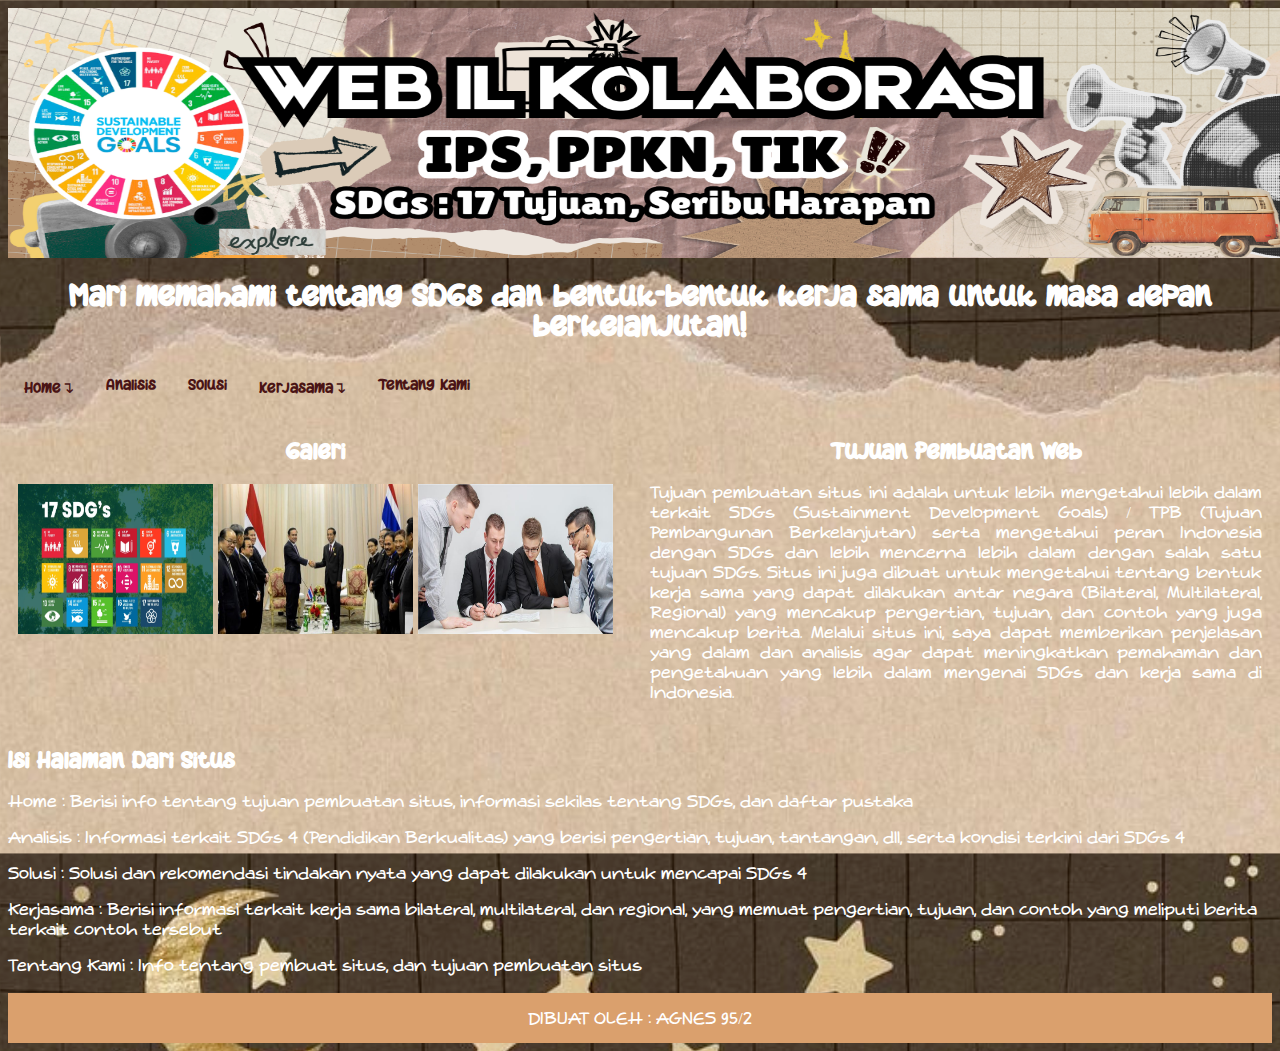
<file: index.html>
<!DOCTYPE html>
<html>
<head>
    <title> Website SDGs</title>
    <link rel="stylesheet" href="index.css">
</head>
<body>
<div class="header">
    <img src="header (1).png" alt="header">
    <h1>Mari memahami tentang SDGs dan bentuk-bentuk kerja sama untuk masa depan berkelanjutan!</h1>
<ul>
    <li class="dropdown"><a href="index.html" class="dropbtn">Home↴</a>
        <div class="dropdown-content">
            <a href="sdgs.html">Tentang SDGs</a>
            <a href="dafpus.html">Daftar Pustaka</a>
        </div>
    </li>
    <li><a href="analisis.html">Analisis</a></li>
    <li><a href="solusi.html">Solusi</a></li>
    <li class="dropdown"><a href="" class="dropbtn">Kerjasama↴</a>
        <div class="dropdown-content">
            <a href="bilateral.html">Bilateral</a>
            <a href="multilateral.html">Multilateral</a>
            <a href="regional.html">Regional</a>
        </div>
    </li>
    <li><a href="tentangkami.html">Tentang Kami</a></li>
</ul>
<div class="row">
    <div class="column side">
        <h2>Galeri</h2>
        <img src="galeri2.webp" alt="Galeri2">
        <img src="indonthailand1.jpeg" alt="Galeri1">
        <img src="galeri3.jpg" alt="Galeri3">
    </div>
    <div class="column middle">
        <center><h2>Tujuan Pembuatan Web</h2></center>
        <p>Tujuan pembuatan situs ini adalah untuk lebih mengetahui lebih dalam terkait SDGs (Sustainment Development Goals) / TPB (Tujuan Pembangunan Berkelanjutan) serta mengetahui peran Indonesia dengan SDGs dan lebih mencerna lebih dalam dengan salah satu tujuan SDGs. Situs ini juga dibuat untuk mengetahui tentang bentuk kerja sama yang dapat dilakukan antar negara (Bilateral, Multilateral, Regional) yang mencakup pengertian, tujuan, dan contoh yang juga mencakup berita. Melalui situs ini, saya dapat memberikan penjelasan yang dalam dan analisis agar dapat meningkatkan pemahaman dan pengetahuan yang lebih dalam mengenai SDGs dan kerja sama di Indonesia.
        </p>
    </p>
    </div>
</div>
<div class="web">
    <h2>Isi Halaman Dari Situs</h2>
    <p>Home : Berisi info tentang tujuan pembuatan situs, informasi sekilas tentang SDGs, dan daftar pustaka</p>
    <p>Analisis : Informasi terkait SDGs 4 (Pendidikan Berkualitas) yang berisi pengertian, tujuan, tantangan, dll, serta kondisi terkini dari SDGs 4
    </p>
    <p>Solusi : Solusi dan rekomendasi tindakan nyata yang dapat dilakukan untuk mencapai SDGs 4</p>
    <p>Kerjasama : Berisi informasi terkait kerja sama bilateral, multilateral, dan regional, yang memuat pengertian, tujuan, dan contoh yang meliputi berita terkait contoh tersebut
    </p>
    <p>Tentang Kami : Info tentang pembuat situs, dan tujuan pembuatan situs</p>
</div>
<div class="footer">
    <p>DIBUAT OLEH : AGNES 95/2</p>
</div>
</body>
</html>
</file>
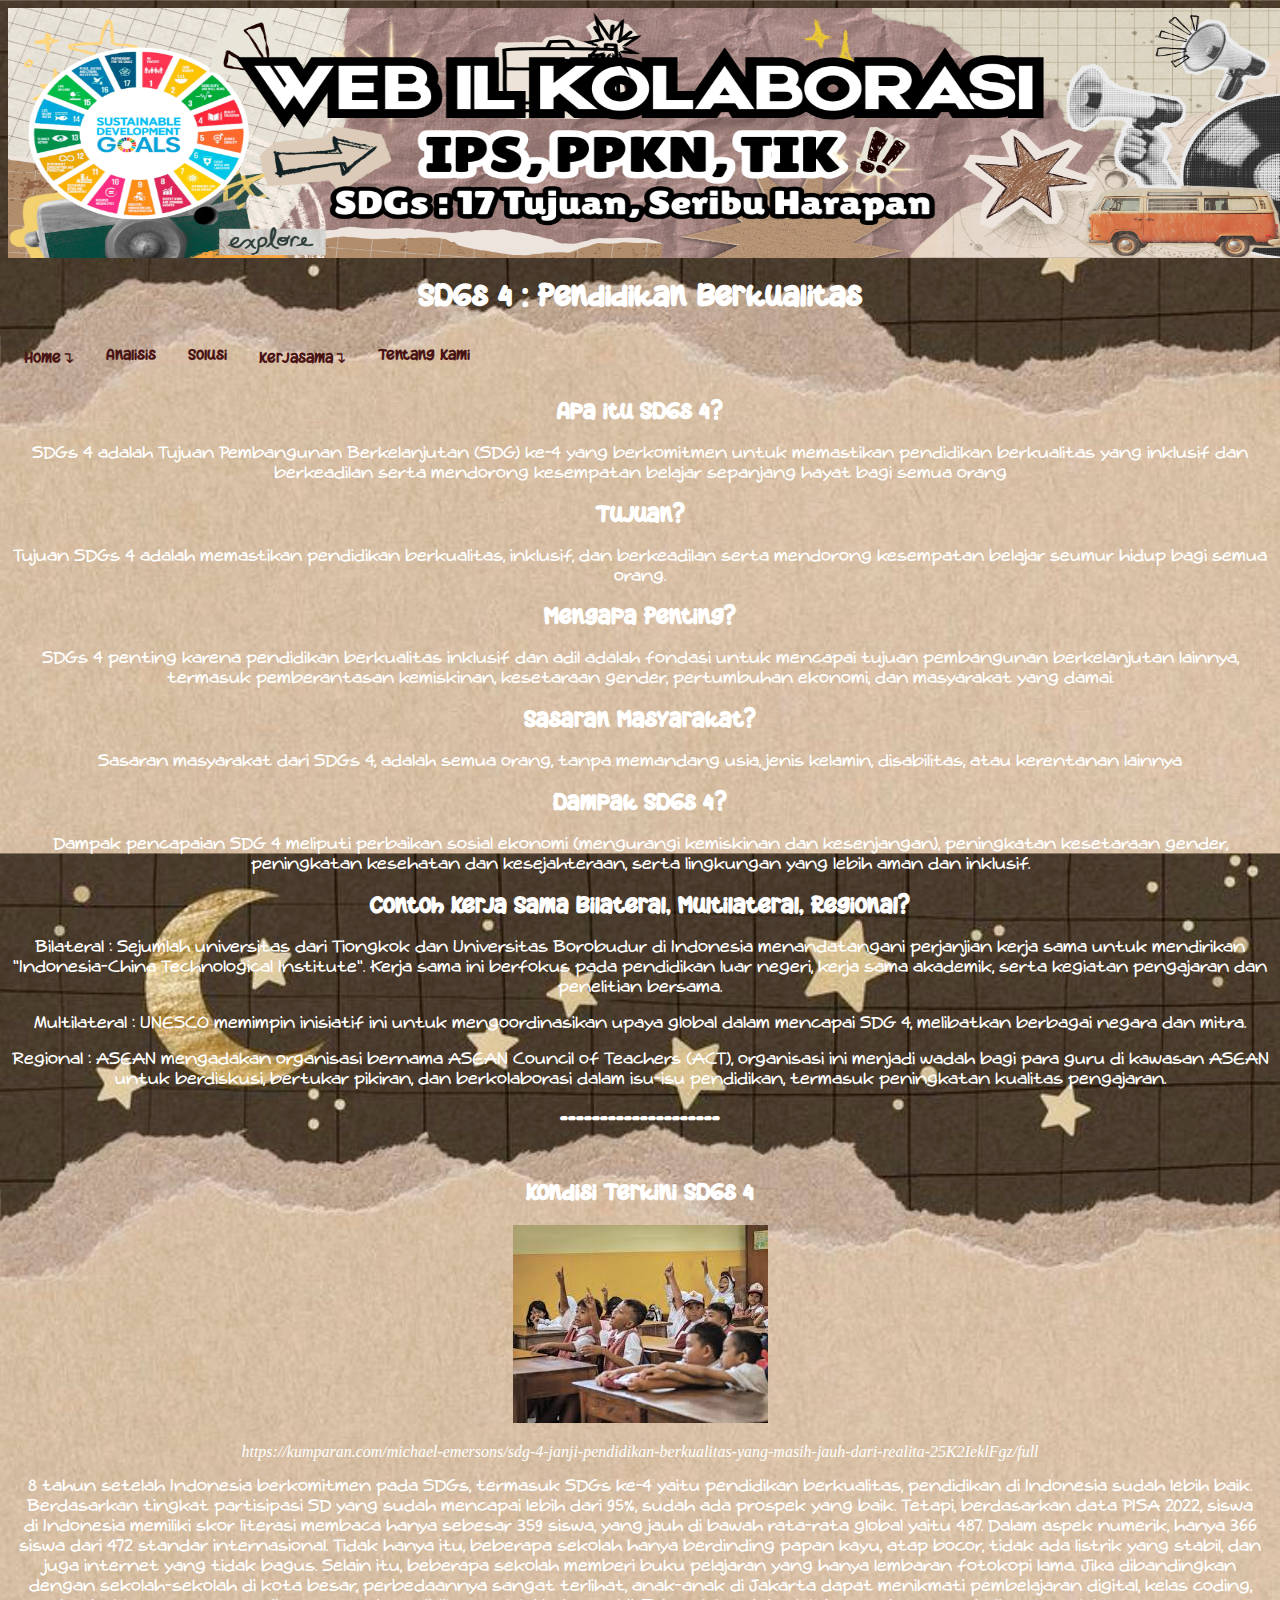
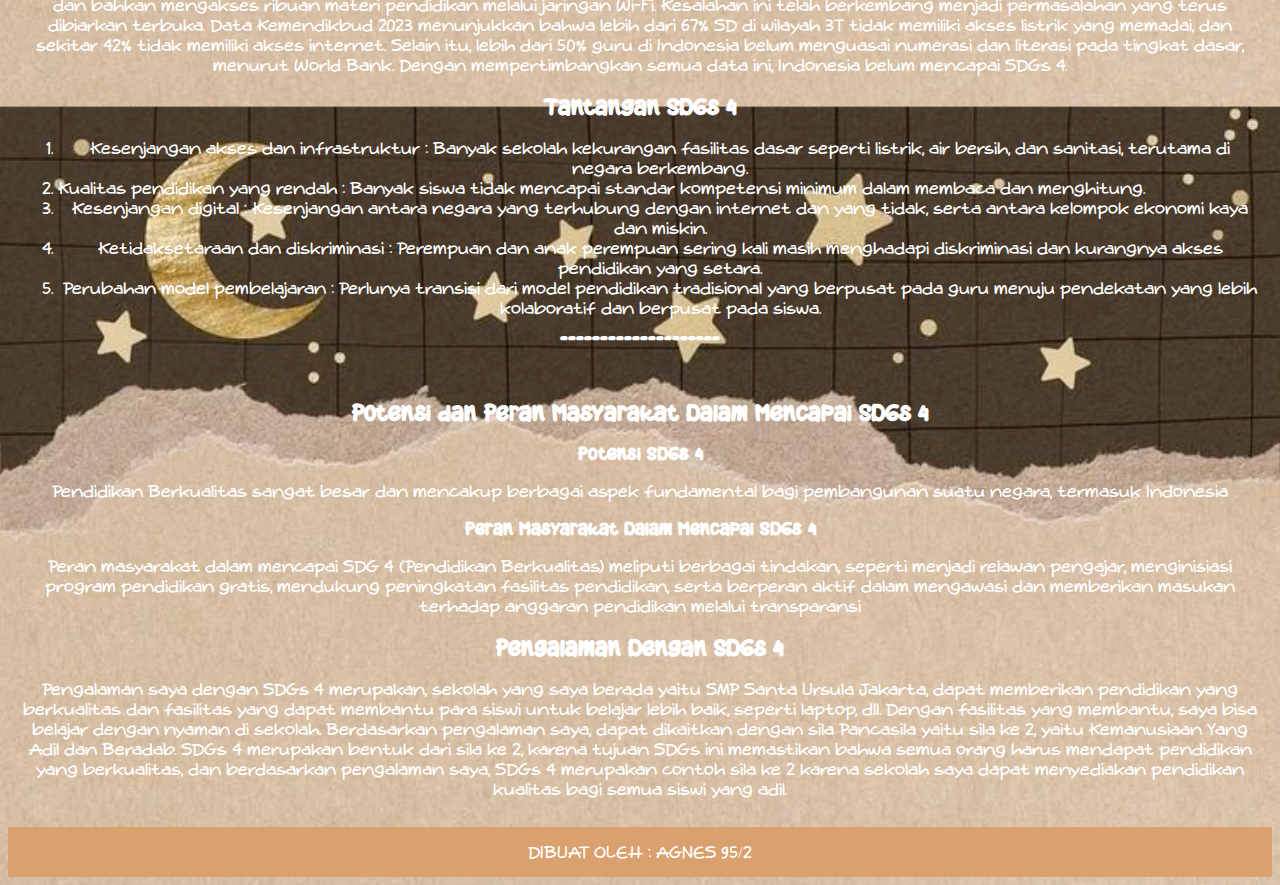
<file: analisis.html>
<!DOCTYPE html>
<html>
<head>
    <title> Website SDGs</title>
    <link rel="stylesheet" href="analisis.css">
</head>
<body>
<div class="header">
    <img src="header (1).png" alt="header">
    <h1>SDGs 4 : Pendidikan Berkualitas</h1>
</div>
<ul>
    <li class="dropdown"><a href="" class="dropbtn">Home↴</a>
        <div class="dropdown-content">
            <a href="sdgs.html">Tentang SDGs</a>
            <a href="dafpus.html">Daftar Pustaka</a>
        </div>
    </li>
    <li><a href="analisis.html">Analisis</a></li>
    <li><a href="solusi.html">Solusi</a></li>
    <li class="dropdown"><a href="" class="dropbtn">Kerjasama↴</a>
        <div class="dropdown-content">
            <a href="bilateral.html">Bilateral</a>
            <a href="multilateral.html">Multilateral</a>
            <a href="regional.html">Regional</a>
        </div>
    </li>
    <li><a href="tentangkami.html">Tentang Kami</a></li>
</ul>
<div class="info">
    <h2>Apa itu SDGs 4?</h2>
    <p>SDGs 4 adalah Tujuan Pembangunan Berkelanjutan (SDG) ke-4 yang berkomitmen untuk memastikan pendidikan berkualitas yang inklusif dan berkeadilan serta mendorong kesempatan belajar sepanjang hayat bagi semua orang
    </p>
    <h2>Tujuan?</h2>
    <p>Tujuan SDGs 4 adalah memastikan pendidikan berkualitas, inklusif, dan berkeadilan serta mendorong kesempatan belajar seumur hidup bagi semua orang.
    </p>
    <h2>Mengapa Penting?</h2>
    <p>SDGs 4 penting karena pendidikan berkualitas inklusif dan adil adalah fondasi untuk mencapai tujuan pembangunan berkelanjutan lainnya, termasuk pemberantasan kemiskinan, kesetaraan gender, pertumbuhan ekonomi, dan masyarakat yang damai.
    </p>
    <h2>Sasaran Masyarakat?</h2>
    <p>Sasaran masyarakat dari SDGs 4, adalah semua orang, tanpa memandang usia, jenis kelamin, disabilitas, atau kerentanan lainnya
    </p>
    <h2>Dampak SDGs 4?</h2>
    <p>Dampak pencapaian SDG 4 meliputi perbaikan sosial ekonomi (mengurangi kemiskinan dan kesenjangan), peningkatan kesetaraan gender, peningkatan kesehatan dan kesejahteraan, serta lingkungan yang lebih aman dan inklusif.
    </p>
    <h2>Contoh Kerja Sama Bilateral, Multilateral, Regional?</h2>
    <p>Bilateral : Sejumlah universitas dari Tiongkok dan Universitas Borobudur di Indonesia menandatangani perjanjian kerja sama untuk mendirikan "Indonesia-China Technological Institute". Kerja sama ini berfokus pada pendidikan luar negeri, kerja sama akademik, serta kegiatan pengajaran dan penelitian bersama.
    </p>
    <p>Multilateral : UNESCO memimpin inisiatif ini untuk mengoordinasikan upaya global dalam mencapai SDG 4, melibatkan berbagai negara dan mitra.
    </p>
    <p>Regional : ASEAN mengadakan organisasi bernama ASEAN Council of Teachers (ACT), organisasi ini menjadi wadah bagi para guru di kawasan ASEAN untuk berdiskusi, bertukar pikiran, dan berkolaborasi dalam isu-isu pendidikan, termasuk peningkatan kualitas pengajaran.
    </p>
</div>
<center><h2>--------------------</h2></center>
<div class="row">
    <div class="column side">
        <h2>Kondisi Terkini SDGs 4</h2>
        <img src="sdgs4.jpg" alt="SDGs4">
        <p class="berita">https://kumparan.com/michael-emersons/sdg-4-janji-pendidikan-berkualitas-yang-masih-jauh-dari-realita-25K2IeklFgz/full 
        </p>
        <p>8 tahun setelah Indonesia berkomitmen pada SDGs, termasuk SDGs ke-4 yaitu pendidikan berkualitas, pendidikan di Indonesia sudah lebih baik. Berdasarkan tingkat partisipasi SD yang sudah mencapai lebih dari 95%, sudah ada prospek yang baik. Tetapi, berdasarkan data PISA 2022, siswa di Indonesia memiliki skor literasi membaca hanya sebesar 359 siswa, yang jauh di bawah rata-rata global yaitu 487. Dalam aspek numerik, hanya 366 siswa dari 472 standar internasional. Tidak hanya itu, beberapa sekolah hanya berdinding papan kayu, atap bocor, tidak ada listrik yang stabil, dan juga internet yang tidak bagus. Selain itu, beberapa sekolah memberi buku pelajaran yang hanya lembaran fotokopi lama. Jika dibandingkan dengan sekolah-sekolah di kota besar, perbedaannya sangat terlihat, anak-anak di Jakarta dapat menikmati pembelajaran digital, kelas coding, dan bahkan mengakses ribuan materi pendidikan melalui jaringan Wi-Fi.  Kesalahan ini telah berkembang menjadi permasalahan yang terus dibiarkan terbuka. Data Kemendikbud 2023 menunjukkan bahwa lebih dari 67% SD di wilayah 3T tidak memiliki akses listrik yang memadai, dan sekitar 42% tidak memiliki akses internet. Selain itu, lebih dari 50% guru di Indonesia belum menguasai numerasi dan literasi pada tingkat dasar, menurut World Bank. Dengan mempertimbangkan semua data ini, Indonesia belum mencapai SDGs 4.
        </p>
        <h2>Tantangan SDGs 4</h2>
    <ol>
        <li class="tantangan">Kesenjangan akses dan infrastruktur : Banyak sekolah kekurangan fasilitas dasar seperti listrik, air bersih, dan sanitasi, terutama di negara berkembang.
        </li>
        <li class="tantangan">Kualitas pendidikan yang rendah : Banyak siswa tidak mencapai standar kompetensi minimum dalam membaca dan menghitung.
        </li>
        <li class="tantangan">Kesenjangan digital : Kesenjangan antara negara yang terhubung dengan internet dan yang tidak, serta antara kelompok ekonomi kaya dan miskin.
        </li>
        <li class="tantangan">Ketidaksetaraan dan diskriminasi : Perempuan dan anak perempuan sering kali masih menghadapi diskriminasi dan kurangnya akses pendidikan yang setara.
        </li>
        <li class="tantangan">Perubahan model pembelajaran : Perlunya transisi dari model pendidikan tradisional yang berpusat pada guru menuju pendekatan yang lebih kolaboratif dan berpusat pada siswa. 
        </li>
    </ol>
    </div>
<center><h2>--------------------</h2></center>
    <div class="column middle">
        <center><h2>Potensi dan Peran Masyarakat Dalam Mencapai SDGs 4</h2></center>
        <h3>Potensi SDGs 4</h3>
        <p>Pendidikan Berkualitas sangat besar dan mencakup berbagai aspek fundamental bagi pembangunan suatu negara, termasuk Indonesia
        </p>
        <h3>Peran Masyarakat Dalam Mencapai SDGs 4</h3>
        <p>Peran masyarakat dalam mencapai SDG 4 (Pendidikan Berkualitas) meliputi berbagai tindakan, seperti menjadi relawan pengajar, menginisiasi program pendidikan gratis, mendukung peningkatan fasilitas pendidikan, serta berperan aktif dalam mengawasi dan memberikan masukan terhadap anggaran pendidikan melalui transparansi
        </p>
        <h2>Pengalaman Dengan SDGs 4</h2>
        <p>Pengalaman saya dengan SDGs 4 merupakan, sekolah yang saya berada yaitu SMP Santa Ursula Jakarta, dapat memberikan pendidikan yang berkualitas dan fasilitas yang dapat membantu para siswi untuk belajar lebih baik, seperti laptop, dll. Dengan fasilitas yang membantu, saya bisa belajar dengan nyaman di sekolah. Berdasarkan pengalaman saya, dapat dikaitkan dengan sila Pancasila yaitu sila ke 2, yaitu Kemanusiaan Yang Adil dan Beradab. SDGs 4 merupakan bentuk dari sila ke 2, karena tujuan SDGs ini memastikan bahwa semua orang harus mendapat pendidikan yang berkualitas, dan berdasarkan pengalaman saya, SDGs 4 merupakan contoh sila ke 2 karena sekolah saya dapat menyediakan pendidikan kualitas bagi semua siswi yang adil. 
        </p>
    </div>
</div>
<div class="footer">
    <p>DIBUAT OLEH : AGNES 95/2</p>
</div>
</body>
</html>
</file>
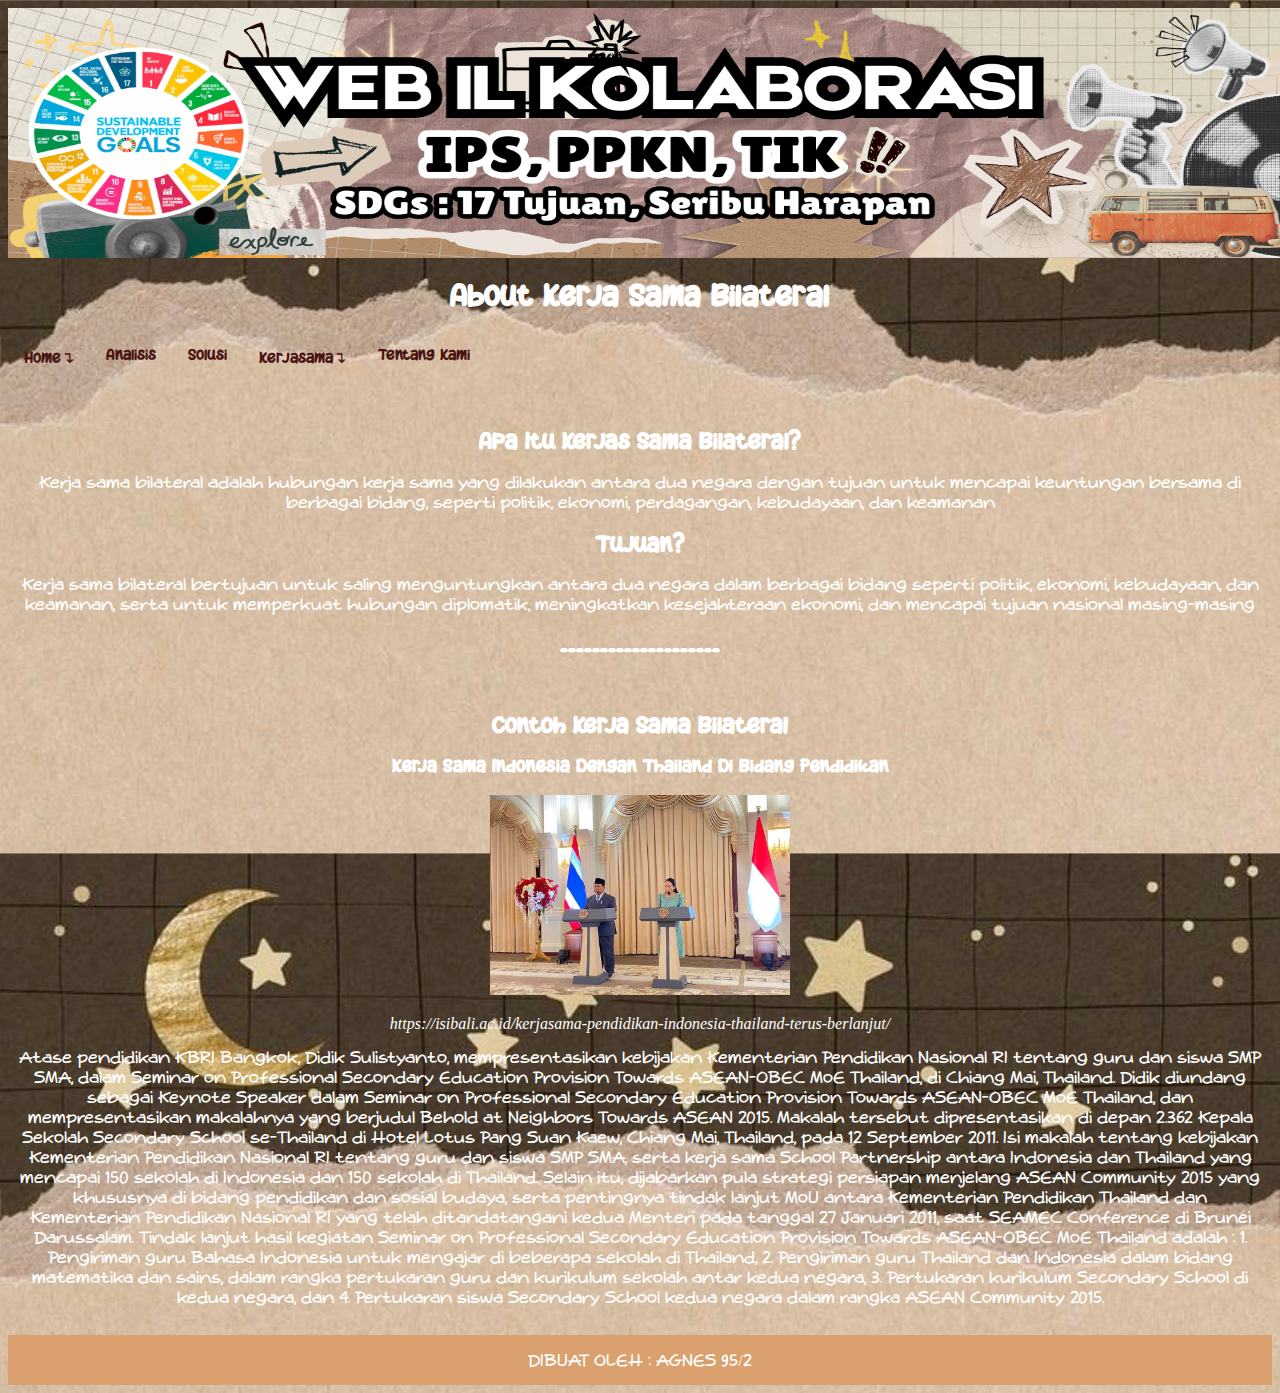
<file: bilateral.html>
<!DOCTYPE html>
<html>
<head>
    <title> Website SDGs</title>
    <link rel="stylesheet" href="bilateral.css">
</head>
<body>
<div class="header">
    <img src="header (1).png" alt="header">
    <h1>About Kerja Sama Bilateral</h1>
</div>
<ul>
    <li class="dropdown"><a href="" class="dropbtn">Home↴</a>
        <div class="dropdown-content">
            <a href="sdgs.html">Tentang SDGs</a>
            <a href="dafpus.html">Daftar Pustaka</a>
        </div>
    </li>
    <li><a href="analisis.html">Analisis</a></li>
    <li><a href="solusi.html">Solusi</a></li>
    <li class="dropdown"><a href="" class="dropbtn">Kerjasama↴</a>
        <div class="dropdown-content">
            <a href="bilateral.html">Bilateral</a>
            <a href="multilateral.html">Multilateral</a>
            <a href="regional.html">Regional</a>
        </div>
    </li>
    <li><a href="tentangkami.html">Tentang Kami</a></li>
</ul>
<div class="row">
    <div class="column side">
        <h2>Apa Itu Kerjas Sama Bilateral?</h2>
        <p>Kerja sama bilateral adalah hubungan kerja sama yang dilakukan antara dua negara dengan tujuan untuk mencapai keuntungan bersama di berbagai bidang, seperti politik, ekonomi, perdagangan, kebudayaan, dan keamanan
        </p>
        <h2>Tujuan?</h2>
        <p>Kerja sama bilateral bertujuan untuk saling menguntungkan antara dua negara dalam berbagai bidang seperti politik, ekonomi, kebudayaan, dan keamanan, serta untuk memperkuat hubungan diplomatik, meningkatkan kesejahteraan ekonomi, dan mencapai tujuan nasional masing-masing
        </p>
    </div>
    <center><h2>--------------------</h2></center>
    <div class="column middle">
        <h2>Contoh Kerja Sama Bilateral</h2>
        <h3>Kerja Sama Indonesia Dengan Thailand Di Bidang Pendidikan</h3>
        <img src="indothai.jpg" alt="bilateral" class="berita">
        <p class="berita">https://isibali.ac.id/kerjasama-pendidikan-indonesia-thailand-terus-berlanjut/ </p>
        <p>Atase pendidikan KBRI Bangkok, Didik Sulistyanto, mempresentasikan kebijakan Kementerian Pendidikan Nasional RI tentang guru dan siswa SMP SMA, dalam Seminar on Professional Secondary Education Provision Towards ASEAN-OBEC MoE Thailand, di Chiang Mai, Thailand. Didik diundang sebagai Keynote Speaker dalam Seminar on Professional Secondary Education Provision Towards ASEAN-OBEC MoE Thailand, dan mempresentasikan makalahnya yang berjudul Behold at Neighbors Towards ASEAN 2015. Makalah tersebut dipresentasikan di depan 2.362 Kepala Sekolah Secondary School se-Thailand di Hotel Lotus Pang Suan Kaew, Chiang Mai, Thailand, pada 12 September 2011. Isi makalah tentang kebijakan Kementerian Pendidikan Nasional RI tentang guru dan siswa SMP SMA, serta kerja sama School Partnership antara Indonesia dan Thailand yang mencapai 150 sekolah di Indonesia dan 150 sekolah di Thailand. Selain itu, dijabarkan pula strategi persiapan menjelang ASEAN Community 2015 yang khususnya di bidang pendidikan dan sosial budaya, serta pentingnya tindak lanjut MoU antara Kementerian Pendidikan Thailand dan Kementerian Pendidikan Nasional RI yang telah ditandatangani kedua Menteri pada tanggal 27 Januari 2011, saat SEAMEC Conference di Brunei Darussalam. Tindak lanjut hasil kegiatan Seminar on Professional Secondary Education Provision Towards ASEAN-OBEC MoE Thailand adalah : 1. Pengiriman guru Bahasa Indonesia untuk mengajar di beberapa sekolah di Thailand, 2. Pengiriman guru Thailand dan Indonesia dalam bidang matematika dan sains, dalam rangka pertukaran guru dan kurikulum sekolah antar kedua negara, 3. Pertukaran kurikulum Secondary School di kedua negara, dan 4. Pertukaran siswa Secondary School kedua negara dalam rangka ASEAN Community 2015.
        </p>
    </div>
</div>
<div class="footer">
    <p>DIBUAT OLEH : AGNES 95/2</p>
</div>
</body>
</html>
</file>
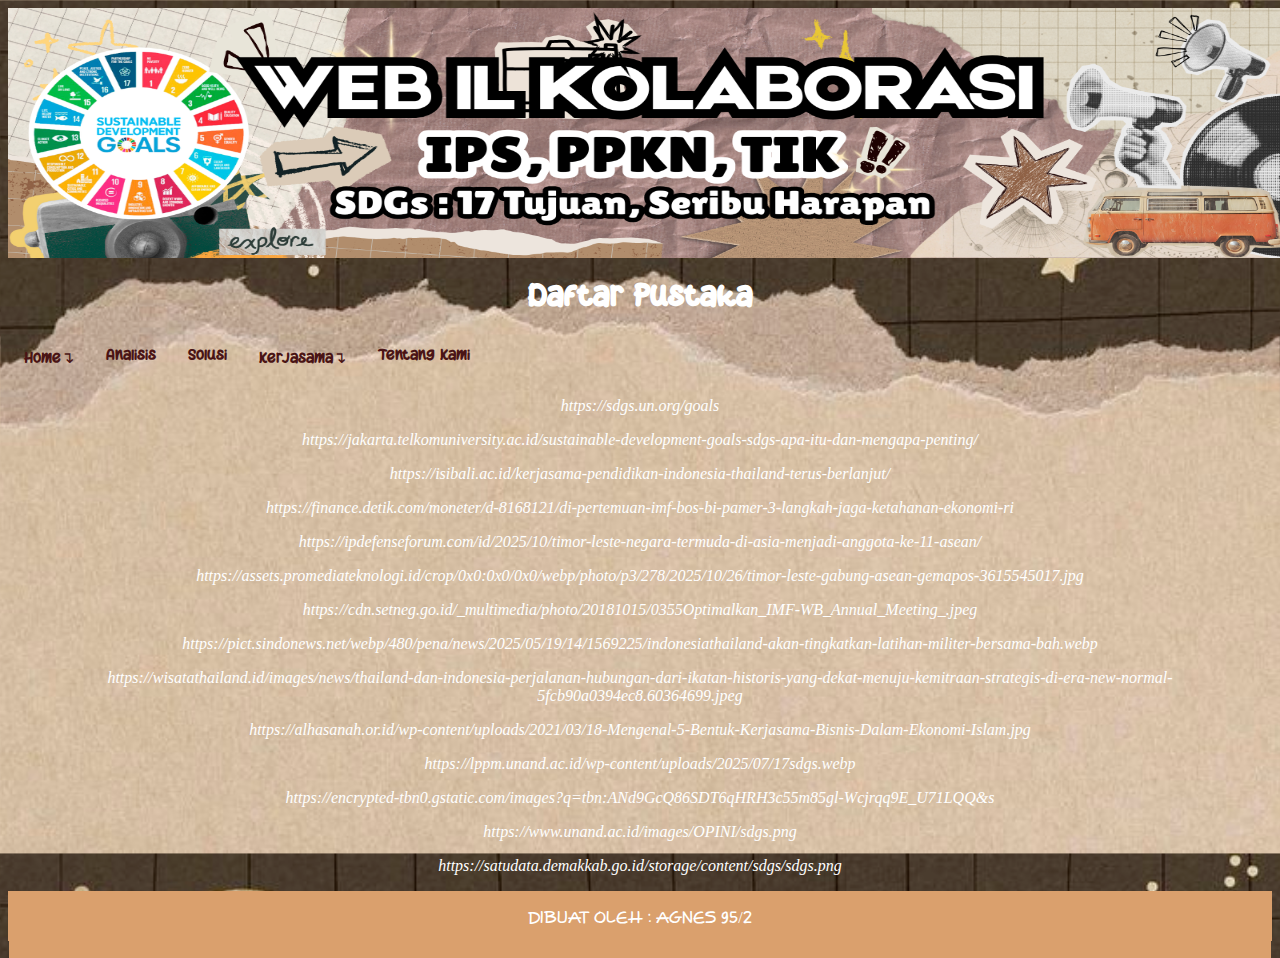
<file: dafpus.html>
<!DOCTYPE html>
<html>
<head>
    <title> Website SDGs</title>
    <link rel="stylesheet" href="dafpus.css">
</head>
<body>
<div class="header">
    <img src="header (1).png" alt="header">
    <h1>Daftar Pustaka</h1>
<ul>
    <li class="dropdown"><a href="" class="dropbtn">Home↴</a>
        <div class="dropdown-content">
            <a href="sdgs.html">Tentang SDGs</a>
            <a href="dafpus.html">Daftar Pustaka</a>
        </div>
    </li>
    <li><a href="analisis.html">Analisis</a></li>
    <li><a href="solusi.html">Solusi</a></li>
    <li class="dropdown"><a href="" class="dropbtn">Kerjasama↴</a>
        <div class="dropdown-content">
            <a href="bilateral.html">Bilateral</a>
            <a href="multilateral.html">Multilateral</a>
            <a href="regional.html">Regional</a>
        </div>
    </li>
    <li><a href="tentangkami.html">Tentang Kami</a></li>
</ul>
    <div class="dafpus">
        <p>https://sdgs.un.org/goals</p>
        <p>https://jakarta.telkomuniversity.ac.id/sustainable-development-goals-sdgs-apa-itu-dan-mengapa-penting/</p>
        <p>https://isibali.ac.id/kerjasama-pendidikan-indonesia-thailand-terus-berlanjut/</p>
        <p>https://finance.detik.com/moneter/d-8168121/di-pertemuan-imf-bos-bi-pamer-3-langkah-jaga-ketahanan-ekonomi-ri</p>
        <p>https://ipdefenseforum.com/id/2025/10/timor-leste-negara-termuda-di-asia-menjadi-anggota-ke-11-asean/</p>
        <p>https://assets.promediateknologi.id/crop/0x0:0x0/0x0/webp/photo/p3/278/2025/10/26/timor-leste-gabung-asean-gemapos-3615545017.jpg
        </p>
        <p>https://cdn.setneg.go.id/_multimedia/photo/20181015/0355Optimalkan_IMF-WB_Annual_Meeting_.jpeg 
        </p>
        <p>https://pict.sindonews.net/webp/480/pena/news/2025/05/19/14/1569225/indonesiathailand-akan-tingkatkan-latihan-militer-bersama-bah.webp 
        </p>
        <p>https://wisatathailand.id/images/news/thailand-dan-indonesia-perjalanan-hubungan-dari-ikatan-historis-yang-dekat-menuju-kemitraan-strategis-di-era-new-normal-5fcb90a0394ec8.60364699.jpeg 
        </p>
        <p>https://alhasanah.or.id/wp-content/uploads/2021/03/18-Mengenal-5-Bentuk-Kerjasama-Bisnis-Dalam-Ekonomi-Islam.jpg
        </p>
        <p>https://lppm.unand.ac.id/wp-content/uploads/2025/07/17sdgs.webp </p>
        <p>https://encrypted-tbn0.gstatic.com/images?q=tbn:ANd9GcQ86SDT6qHRH3c55m85gl-Wcjrqq9E_U71LQQ&s 
        </p>
        <p>https://www.unand.ac.id/images/OPINI/sdgs.png </p>
        <p>https://satudata.demakkab.go.id/storage/content/sdgs/sdgs.png</p>
    </div>
<div class="footer">
    <p class="footer">DIBUAT OLEH : AGNES 95/2</p>
</div>
</body>
</html>
</file>
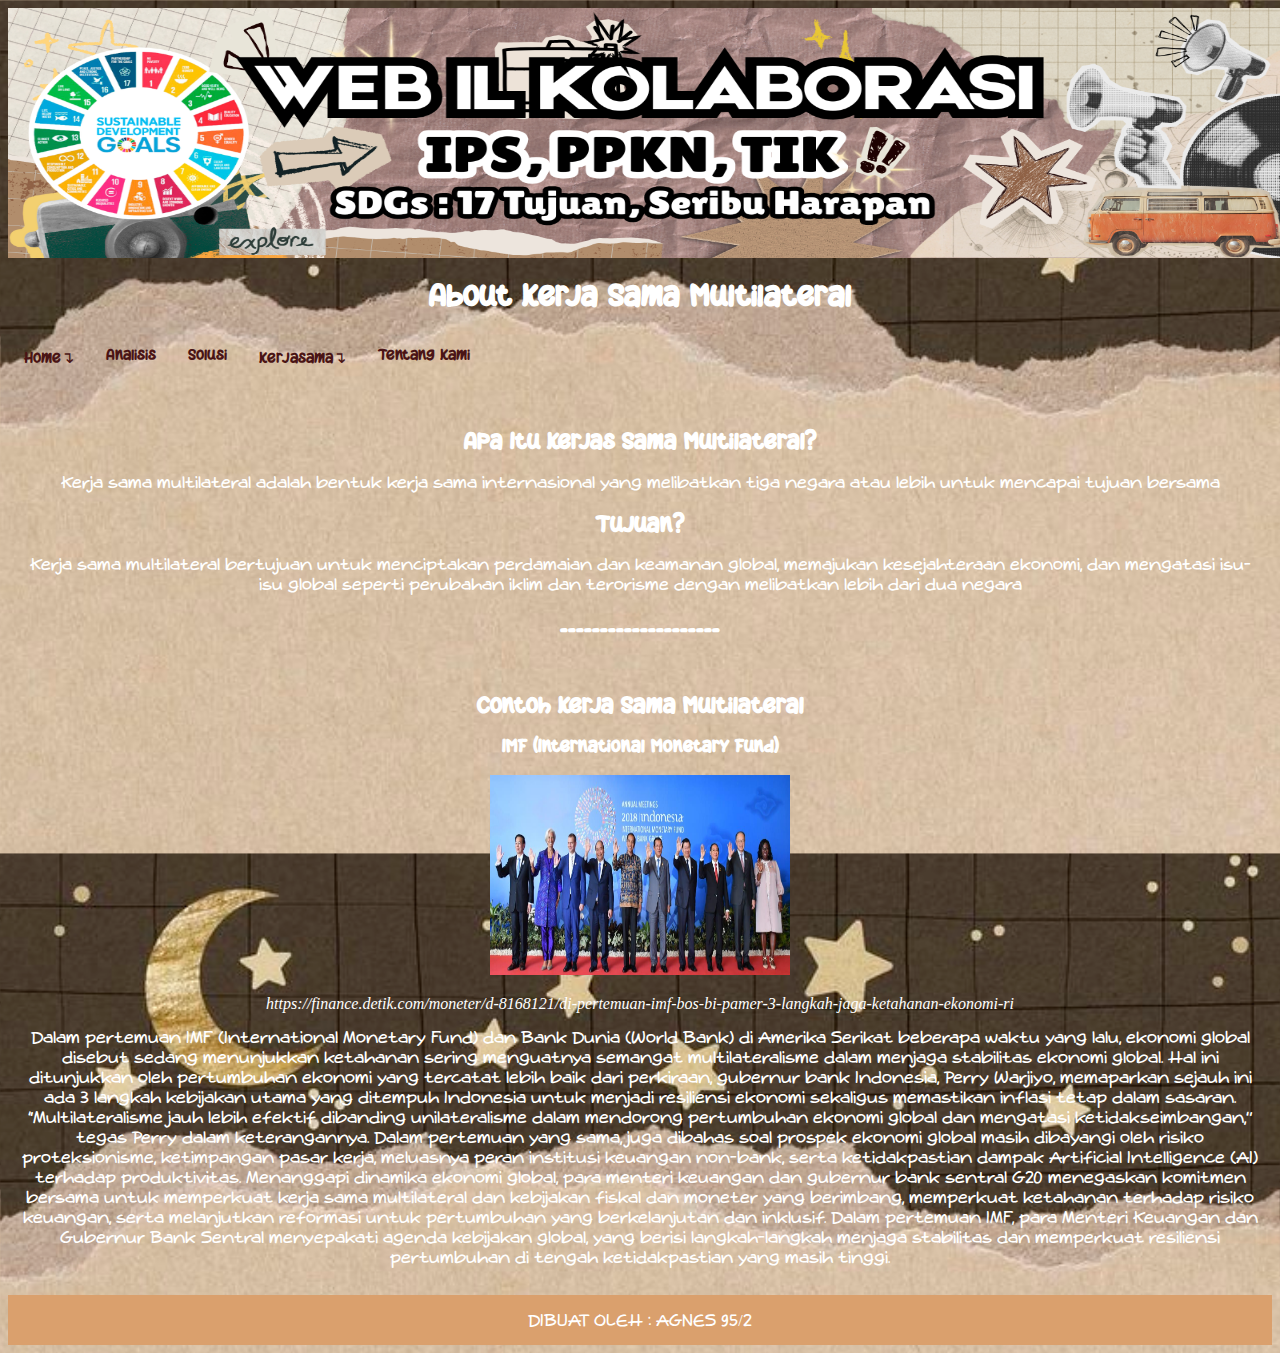
<file: multilateral.html>
<!DOCTYPE html>
<html>
<head>
    <title> Website SDGs</title>
    <link rel="stylesheet" href="bilateral.css">
</head>
<body>
<div class="header">
    <img src="header (1).png" alt="header">
    <h1>About Kerja Sama Multilateral</h1>
</div>
<ul>
    <li class="dropdown"><a href="" class="dropbtn">Home↴</a>
        <div class="dropdown-content">
            <a href="sdgs.html">Tentang SDGs</a>
            <a href="dafpus.html">Daftar Pustaka</a>
        </div>
    </li>
    <li><a href="analisis.html">Analisis</a></li>
    <li><a href="solusi.html">Solusi</a></li>
    <li class="dropdown"><a href="" class="dropbtn">Kerjasama↴</a>
        <div class="dropdown-content">
            <a href="bilateral.html">Bilateral</a>
            <a href="multilateral.html">Multilateral</a>
            <a href="regional.html">Regional</a>
        </div>
    </li>
    <li><a href="tentangkami.html">Tentang Kami</a></li>
</ul>
<div class="row">
    <div class="column side">
        <h2>Apa Itu Kerjas Sama Multilateral?</h2>
        <p>Kerja sama multilateral adalah bentuk kerja sama internasional yang melibatkan tiga negara atau lebih untuk mencapai tujuan bersama
        </p>
        <h2>Tujuan?</h2>
        <p>Kerja sama multilateral bertujuan untuk menciptakan perdamaian dan keamanan global, memajukan kesejahteraan ekonomi, dan mengatasi isu-isu global seperti perubahan iklim dan terorisme dengan melibatkan lebih dari dua negara
        </p>
    </div>
    <center><h2>--------------------</h2></center>
    <div class="column middle">
        <h2>Contoh Kerja Sama Multilateral</h2>
        <h3>IMF (International Monetary Fund)</h3>
        <img src="imf.jpeg" alt="multilateral" class="berita">
        <p class="berita">https://finance.detik.com/moneter/d-8168121/di-pertemuan-imf-bos-bi-pamer-3-langkah-jaga-ketahanan-ekonomi-ri 
        </p>
        <p>Dalam pertemuan IMF (International Monetary Fund) dan Bank Dunia (World Bank) di Amerika Serikat beberapa waktu yang lalu, ekonomi global disebut sedang menunjukkan ketahanan sering menguatnya semangat multilateralisme dalam menjaga stabilitas ekonomi global. Hal ini ditunjukkan oleh pertumbuhan ekonomi yang tercatat lebih baik dari perkiraan, gubernur bank Indonesia, Perry Warjiyo, memaparkan sejauh ini ada 3 langkah kebijakan utama yang ditempuh Indonesia untuk menjadi resiliensi ekonomi sekaligus memastikan inflasi tetap dalam sasaran. “Multilateralisme jauh lebih efektif dibanding unilateralisme dalam mendorong pertumbuhan ekonomi global dan mengatasi ketidakseimbangan,” tegas Perry dalam keterangannya. Dalam pertemuan yang sama, juga dibahas soal prospek ekonomi global masih dibayangi oleh risiko proteksionisme, ketimpangan pasar kerja, meluasnya peran institusi keuangan non-bank, serta ketidakpastian dampak Artificial Intelligence (AI) terhadap produktivitas. Menanggapi dinamika ekonomi global, para menteri keuangan dan gubernur bank sentral G20 menegaskan komitmen bersama untuk memperkuat kerja sama multilateral dan kebijakan fiskal dan moneter yang berimbang, memperkuat ketahanan terhadap risiko keuangan, serta melanjutkan reformasi untuk pertumbuhan yang berkelanjutan dan inklusif. Dalam pertemuan IMF, para Menteri Keuangan dan Gubernur Bank Sentral menyepakati agenda kebijakan global, yang berisi langkah-langkah menjaga stabilitas dan memperkuat resiliensi pertumbuhan di tengah ketidakpastian yang masih tinggi.
        </p>
    </div>
</div>
<div class="footer">
    <p>DIBUAT OLEH : AGNES 95/2</p>
</div>
</body>
</html>
</file>
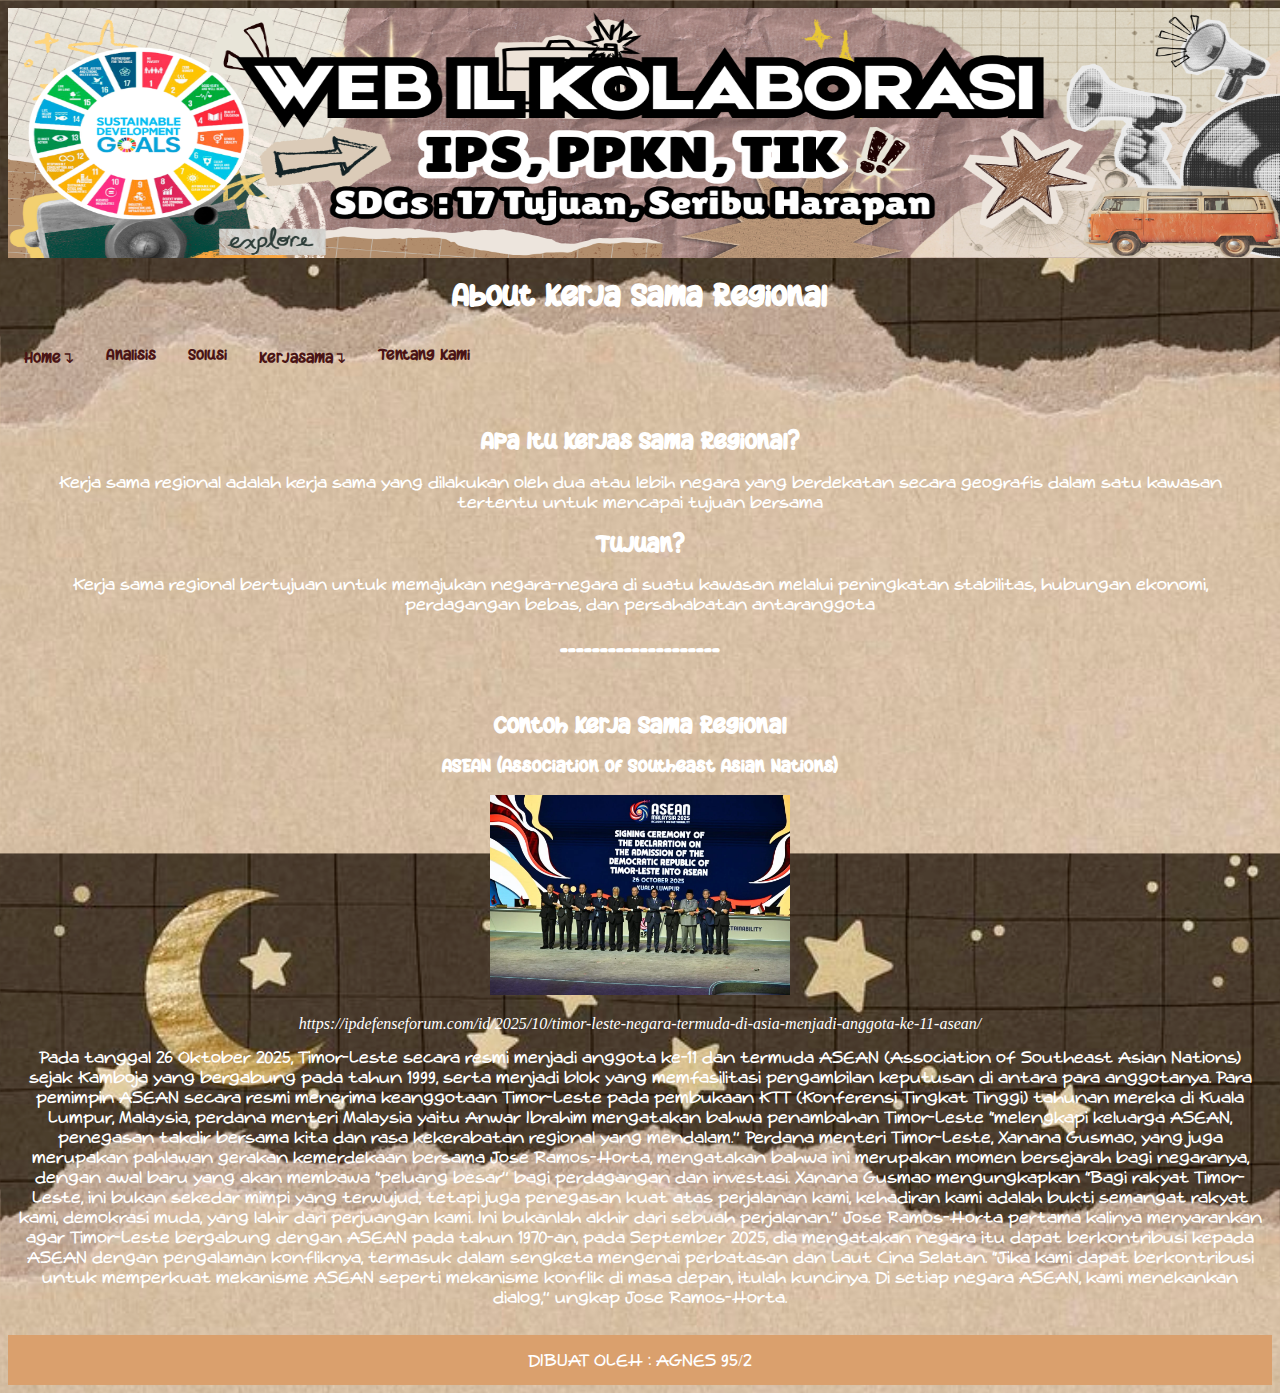
<file: regional.html>
<!DOCTYPE html>
<html>
<head>
    <title> Website SDGs</title>
    <link rel="stylesheet" href="bilateral.css">
</head>
<body>
<div class="header">
    <img src="header (1).png" alt="header">
    <h1>About Kerja Sama Regional</h1>
</div>
<ul>
    <li class="dropdown"><a href="" class="dropbtn">Home↴</a>
        <div class="dropdown-content">
            <a href="sdgs.html">Tentang SDGs</a>
            <a href="dafpus.html">Daftar Pustaka</a>
        </div>
    </li>
    <li><a href="analisis.html">Analisis</a></li>
    <li><a href="solusi.html">Solusi</a></li>
    <li class="dropdown"><a href="" class="dropbtn">Kerjasama↴</a>
        <div class="dropdown-content">
            <a href="bilateral.html">Bilateral</a>
            <a href="multilateral.html">Multilateral</a>
            <a href="regional.html">Regional</a>
        </div>
    </li>
    <li><a href="tentangkami.html">Tentang Kami</a></li>
</ul>
<div class="row">
    <div class="column side">
        <h2>Apa Itu Kerjas Sama Regional?</h2>
        <p>Kerja sama regional adalah kerja sama yang dilakukan oleh dua atau lebih negara yang berdekatan secara geografis dalam satu kawasan tertentu untuk mencapai tujuan bersama
        </p>
        <h2>Tujuan?</h2>
        <p>Kerja sama regional bertujuan untuk memajukan negara-negara di suatu kawasan melalui peningkatan stabilitas, hubungan ekonomi, perdagangan bebas, dan persahabatan antaranggota
        </p>
    </div>
    <center><h2>--------------------</h2></center>
    <div class="column middle">
        <h2>Contoh Kerja Sama Regional</h2>
        <h3>ASEAN (Association of Southeast Asian Nations)</h3>
        <img src="asean.webp" alt="regional" class="berita">
        <p class="berita">https://ipdefenseforum.com/id/2025/10/timor-leste-negara-termuda-di-asia-menjadi-anggota-ke-11-asean/
        </p>
        <p>Pada tanggal 26 Oktober 2025, Timor-Leste secara resmi menjadi anggota ke-11 dan termuda ASEAN (Association of Southeast Asian Nations) sejak Kamboja yang bergabung pada tahun 1999, serta menjadi blok yang memfasilitasi pengambilan keputusan di antara para anggotanya. Para pemimpin ASEAN secara resmi menerima keanggotaan Timor-Leste pada pembukaan KTT (Konferensi Tingkat Tinggi) tahunan mereka di Kuala Lumpur, Malaysia, perdana menteri Malaysia yaitu Anwar Ibrahim mengatakan bahwa penambahan Timor-Leste “melengkapi keluarga ASEAN, penegasan takdir bersama kita dan rasa kekerabatan regional yang mendalam.” Perdana menteri Timor-Leste, Xanana Gusmao, yang juga merupakan pahlawan gerakan kemerdekaan bersama Jose Ramos-Horta, mengatakan bahwa ini merupakan momen bersejarah bagi negaranya, dengan awal baru yang akan membawa “peluang besar” bagi perdagangan dan investasi. Xanana Gusmao mengungkapkan “Bagi rakyat Timor-Leste, ini bukan sekedar mimpi yang terwujud, tetapi juga penegasan kuat atas perjalanan kami, kehadiran kami adalah bukti semangat rakyat kami, demokrasi muda, yang lahir dari perjuangan kami. Ini bukanlah akhir dari sebuah perjalanan.” Jose Ramos-Horta pertama kalinya menyarankan agar Timor-Leste bergabung dengan ASEAN pada tahun 1970-an, pada September 2025, dia mengatakan negara itu dapat berkontribusi kepada ASEAN dengan pengalaman konfliknya, termasuk dalam sengketa mengenai perbatasan dan Laut Cina Selatan. “Jika kami dapat berkontribusi untuk memperkuat mekanisme ASEAN seperti mekanisme konflik di masa depan, itulah kuncinya. Di setiap negara ASEAN, kami menekankan dialog,” ungkap Jose Ramos-Horta.
        </p>
    </div>
</div>
<div class="footer">
    <p>DIBUAT OLEH : AGNES 95/2</p>
</div>
</body>
</html>
</file>
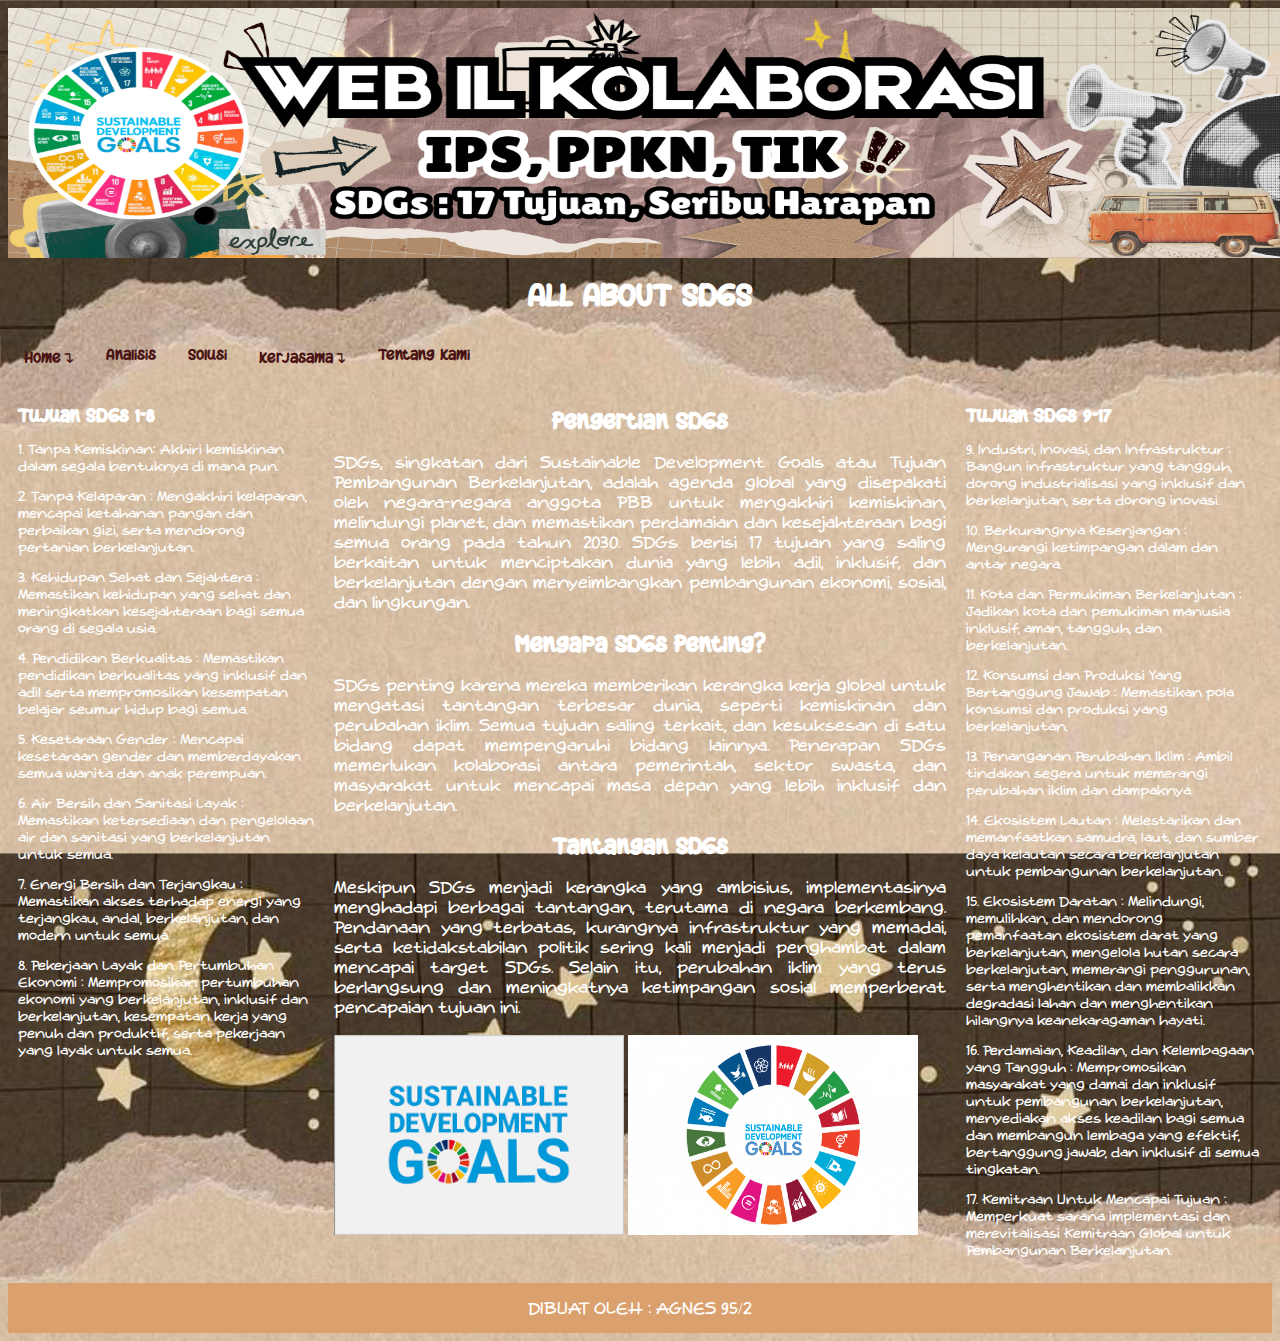
<file: sdgs.html>
<!DOCTYPE html>
<html>
<head>
    <title> Website SDGs</title>
    <link rel="stylesheet" href="sdgs.css">
</head>
<body>
<div class="header">
    <img src="header (1).png" alt="header">
    <h1>ALL ABOUT SDGS</h1>
</div>
<ul>
    <li class="dropdown"><a href="" class="dropbtn">Home↴</a>
        <div class="dropdown-content">
            <a href="sdgs.html">Tentang SDGs</a>
            <a href="dafpus.html">Daftar Pustaka</a>
        </div>
    </li>
    <li><a href="analisis.html">Analisis</a></li>
    <li><a href="solusi.html">Solusi</a></li>
    <li class="dropdown"><a href="" class="dropbtn">Kerjasama↴</a>
        <div class="dropdown-content">
            <a href="bilateral.html">Bilateral</a>
            <a href="multilateral.html">Multilateral</a>
            <a href="regional.html">Regional</a>
        </div>
    </li>
    <li><a href="tentangkami.html">Tentang Kami</a></li>
</ul>
<div class="row">
    <div class="column side">
        <h2>Tujuan SDGs 1-8</h2>
        <p>1. Tanpa Kemiskinan: Akhiri kemiskinan dalam segala bentuknya di mana pun.</p>
        <p>2. Tanpa Kelaparan : Mengakhiri kelaparan, mencapai ketahanan pangan dan perbaikan gizi, serta mendorong pertanian berkelanjutan.
        </p>
        <p>3. Kehidupan Sehat dan Sejahtera : Memastikan kehidupan yang sehat dan meningkatkan kesejahteraan bagi semua orang di segala usia.
        </p>
        <p>4. Pendidikan Berkualitas : Memastikan pendidikan berkualitas yang inklusif dan adil serta mempromosikan kesempatan belajar seumur hidup bagi semua.
        </p>
        <p>5. Kesetaraan Gender : Mencapai kesetaraan gender dan memberdayakan semua wanita dan anak perempuan.</p>
        <p>6. Air Bersih dan Sanitasi Layak : Memastikan ketersediaan dan pengelolaan air dan sanitasi yang berkelanjutan untuk semua. </p>
        <p>7. Energi Bersih dan Terjangkau : Memastikan akses terhadap energi yang terjangkau, andal, berkelanjutan, dan modern untuk semua.</p>
        <p>8. Pekerjaan Layak dan Pertumbuhan Ekonomi : Mempromosikan pertumbuhan ekonomi yang berkelanjutan, inklusif dan berkelanjutan, kesempatan kerja yang penuh dan produktif, serta pekerjaan yang layak untuk semua.
        </p>
    </div>
    <div class="column middle">
        <center><h2>Pengertian SDGs</h2></center>
        <p>SDGs, singkatan dari Sustainable Development Goals atau Tujuan Pembangunan Berkelanjutan, adalah agenda global yang disepakati oleh negara-negara anggota PBB untuk mengakhiri kemiskinan, melindungi planet, dan memastikan perdamaian dan kesejahteraan bagi semua orang pada tahun 2030. SDGs berisi 17 tujuan yang saling berkaitan untuk menciptakan dunia yang lebih adil, inklusif, dan berkelanjutan dengan menyeimbangkan pembangunan ekonomi, sosial, dan lingkungan. 
        </p>
        <center><h2>Mengapa SDGs Penting?</h2></center>
        <p>SDGs penting karena mereka memberikan kerangka kerja global untuk mengatasi tantangan terbesar dunia, seperti kemiskinan dan perubahan iklim. Semua tujuan saling terkait, dan kesuksesan di satu bidang dapat mempengaruhi bidang lainnya. Penerapan SDGs memerlukan kolaborasi antara pemerintah, sektor swasta, dan masyarakat untuk mencapai masa depan yang lebih inklusif dan berkelanjutan.
        </p>
        <center><h2>Tantangan SDGs</h2></center>
        <p>Meskipun SDGs menjadi kerangka yang ambisius, implementasinya menghadapi berbagai tantangan, terutama di negara berkembang. Pendanaan yang terbatas, kurangnya infrastruktur yang memadai, serta ketidakstabilan politik sering kali menjadi penghambat dalam mencapai target SDGs. Selain itu, perubahan iklim yang terus berlangsung dan meningkatnya ketimpangan sosial memperberat pencapaian tujuan ini.
        </p>
        <img src="sdgs1.png" alt="SDGs1">
        <img src="sdgs2.png" alt="SDGs2">
    </div>
    <div class="column side">
        <h2>Tujuan SDGs 9-17</h2>
        <p>9. Industri, Inovasi, dan Infrastruktur : Bangun infrastruktur yang tangguh, dorong industrialisasi yang inklusif dan berkelanjutan, serta dorong inovasi.
        </p>
        <p>10. Berkurangnya Kesenjangan : Mengurangi ketimpangan dalam dan antar negara.</p>
        <p>11. Kota dan Permukiman Berkelanjutan : Jadikan kota dan pemukiman manusia inklusif, aman, tangguh, dan berkelanjutan.</p>
        <p>12. Konsumsi dan Produksi Yang Bertanggung Jawab : Memastikan pola konsumsi dan produksi yang berkelanjutan. </p>
        <p>13. Penanganan Perubahan Iklim : Ambil tindakan segera untuk memerangi perubahan iklim dan dampaknya. </p>
        <p>14. Ekosistem Lautan : Melestarikan dan memanfaatkan samudra, laut, dan sumber daya kelautan secara berkelanjutan untuk pembangunan berkelanjutan. </p>
        <p>15. Ekosistem Daratan : Melindungi, memulihkan, dan mendorong pemanfaatan ekosistem darat yang berkelanjutan, mengelola hutan secara berkelanjutan, memerangi penggurunan, serta menghentikan dan membalikkan degradasi lahan dan menghentikan hilangnya keanekaragaman hayati.
        </p>
        <p>16. Perdamaian, Keadilan, dan Kelembagaan yang Tangguh : Mempromosikan masyarakat yang damai dan inklusif untuk pembangunan berkelanjutan, menyediakan akses keadilan bagi semua dan membangun lembaga yang efektif, bertanggung jawab, dan inklusif di semua tingkatan.
        </p>
        <p>17. Kemitraan Untuk Mencapai Tujuan : Memperkuat sarana implementasi dan merevitalisasi Kemitraan Global untuk Pembangunan Berkelanjutan.
        </p>
    </div>
</div>
<div class="footer">
    <p>DIBUAT OLEH : AGNES 95/2</p>
</div>
</body>
</html>
</file>
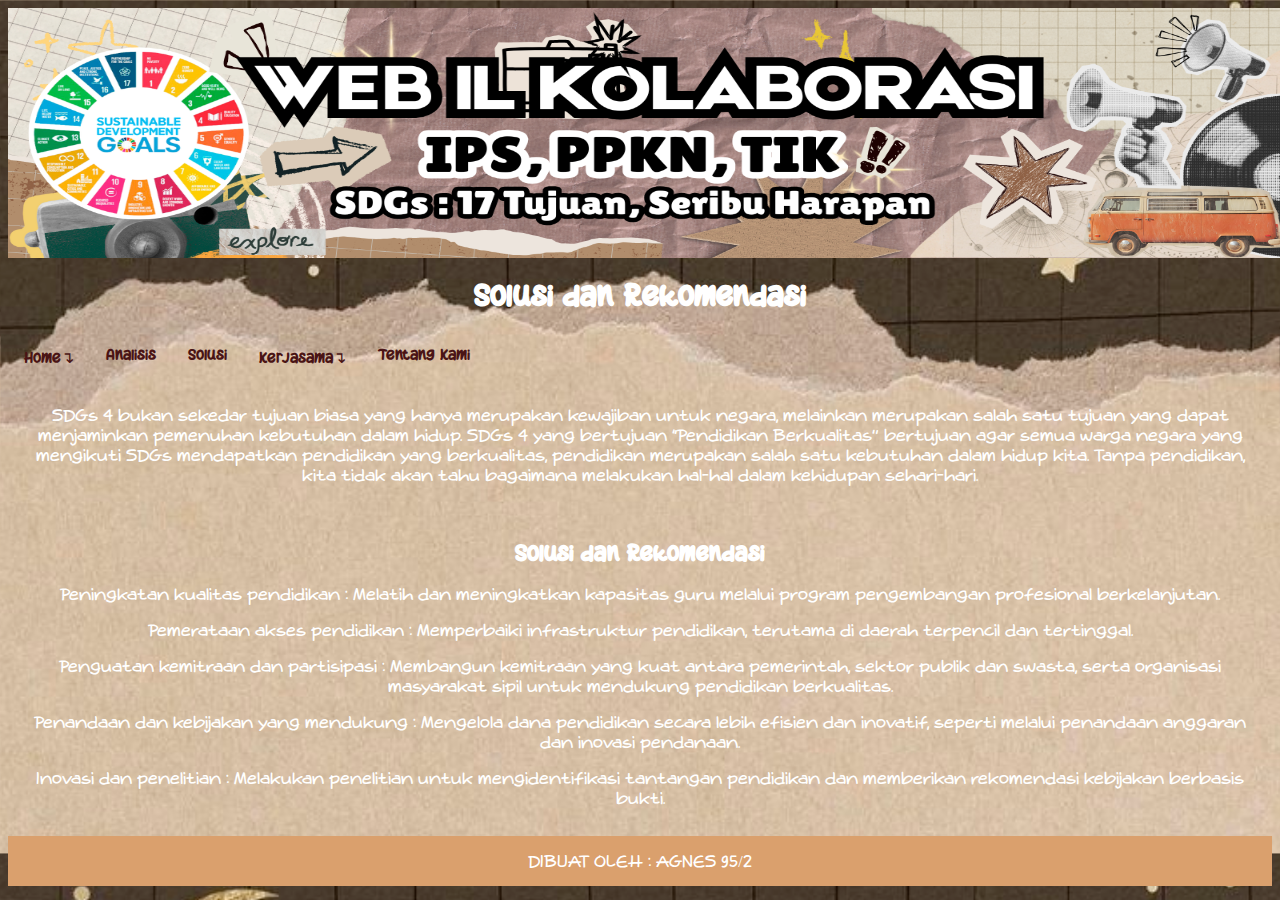
<file: solusi.html>
<!DOCTYPE html>
<html>
<head>
    <title> Website SDGs</title>
    <link rel="stylesheet" href="analisis.css">
</head>
<body>
<div class="header">
    <img src="header (1).png" alt="header">
    <h1>Solusi dan Rekomendasi</h1>
</div>
<ul>
    <li class="dropdown"><a href="" class="dropbtn">Home↴</a>
        <div class="dropdown-content">
            <a href="sdgs.html">Tentang SDGs</a>
            <a href="dafpus.html">Daftar Pustaka</a>
        </div>
    </li>
    <li><a href="analisis.html">Analisis</a></li>
    <li><a href="solusi.html">Solusi</a></li>
    <li class="dropdown"><a href="" class="dropbtn">Kerjasama↴</a>
        <div class="dropdown-content">
            <a href="bilateral.html">Bilateral</a>
            <a href="multilateral.html">Multilateral</a>
            <a href="regional.html">Regional</a>
        </div>
    </li>
    <li><a href="tentangkami.html">Tentang Kami</a></li>
</ul>
<div class="row">
    <div class="column side">
        <p>SDGs 4 bukan sekedar tujuan biasa yang hanya merupakan kewajiban untuk negara, melainkan merupakan salah satu tujuan yang dapat menjaminkan pemenuhan kebutuhan dalam hidup. SDGs 4 yang bertujuan “Pendidikan Berkualitas” bertujuan agar semua warga negara yang mengikuti SDGs mendapatkan pendidikan yang berkualitas, pendidikan merupakan salah satu kebutuhan dalam hidup kita. Tanpa pendidikan, kita tidak akan tahu bagaimana melakukan hal-hal dalam kehidupan sehari-hari. 
        </p>
    </div>
    <div class="column middle">
        <center><h2>Solusi dan Rekomendasi</h2></center>
        <p>Peningkatan kualitas pendidikan : Melatih dan meningkatkan kapasitas guru melalui program pengembangan profesional berkelanjutan.
        </p>
        <p>Pemerataan akses pendidikan : Memperbaiki infrastruktur pendidikan, terutama di daerah terpencil dan tertinggal.
        </p>
        <p>Penguatan kemitraan dan partisipasi : Membangun kemitraan yang kuat antara pemerintah, sektor publik dan swasta, serta organisasi masyarakat sipil untuk mendukung pendidikan berkualitas.
        </p>
        <p>Penandaan dan kebijakan yang mendukung : Mengelola dana pendidikan secara lebih efisien dan inovatif, seperti melalui penandaan anggaran dan inovasi pendanaan.
        </p>
        <p>Inovasi dan penelitian : Melakukan penelitian untuk mengidentifikasi tantangan pendidikan dan memberikan rekomendasi kebijakan berbasis bukti.
        </p>
    </div>
</div>
<div class="footer">
    <p>DIBUAT OLEH : AGNES 95/2</p>
</div>
</body>
</html>
</file>
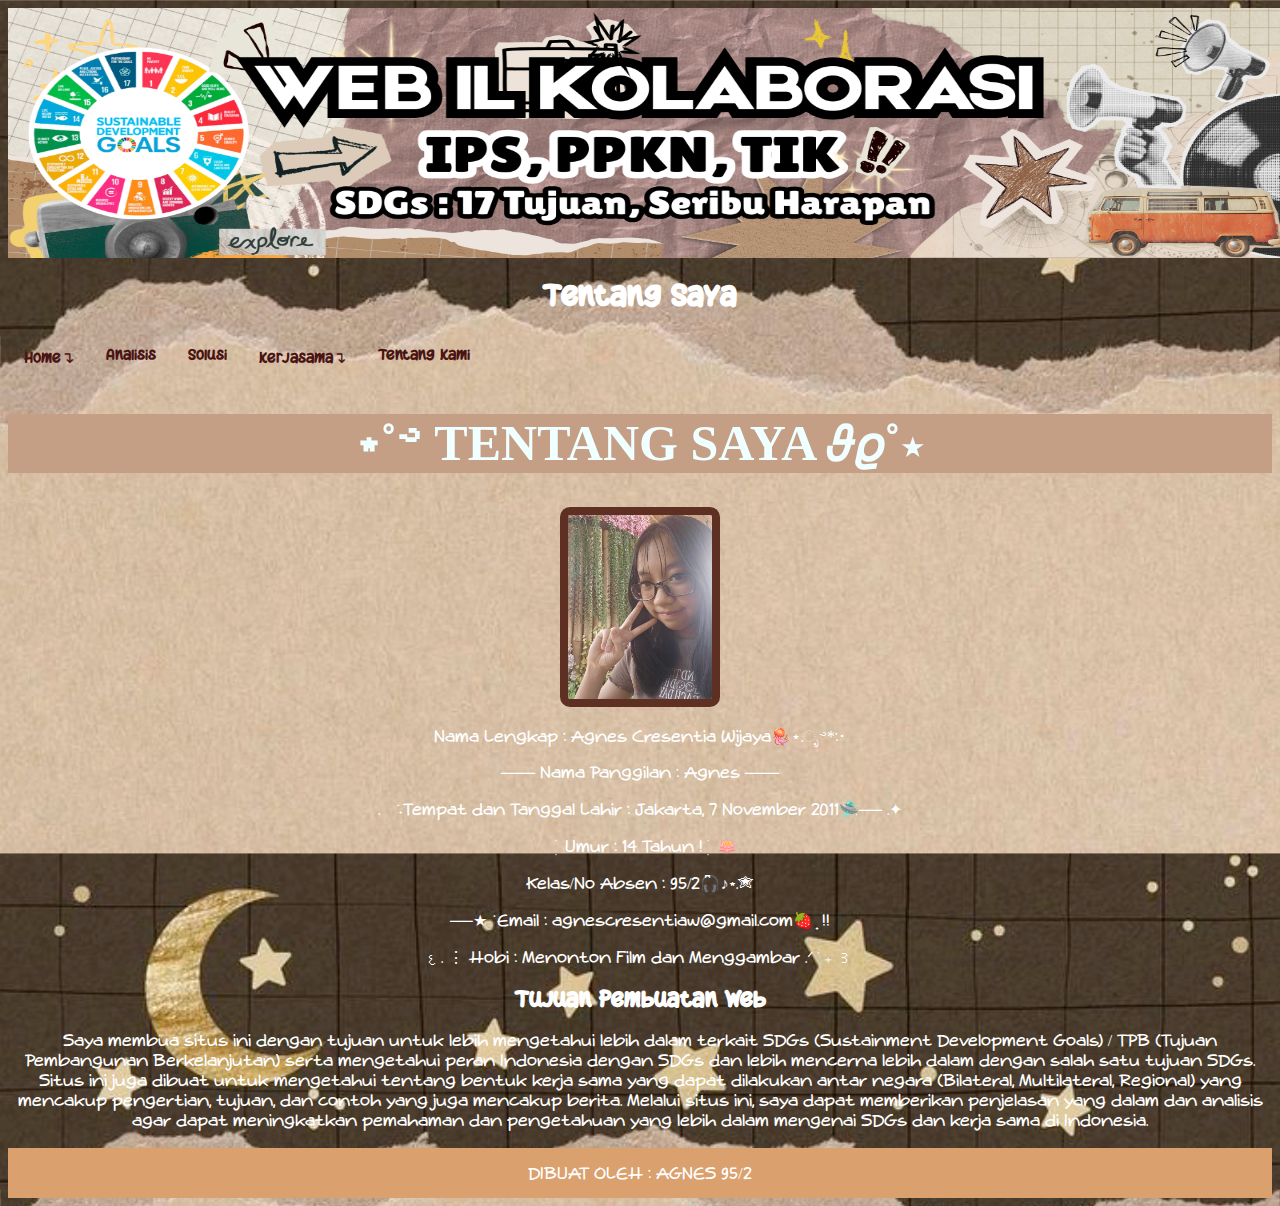
<file: tentangkami.html>
<!DOCTYPE html>
<html>
<head>
    <title> Website SDGs</title>
    <link rel="stylesheet" href="tentangkami.css">
</head>
<body>
<div class="header">
    <img src="header (1).png" alt="header">
    <h1>Tentang Saya</h1>
</div>
<ul>
    <li class="dropdown"><a href="" class="dropbtn">Home↴</a>
        <div class="dropdown-content">
            <a href="sdgs.html">Tentang SDGs</a>
            <a href="dafpus.html">Daftar Pustaka</a>
        </div>
    </li>
    <li><a href="analisis.html">Analisis</a></li>
    <li><a href="solusi.html">Solusi</a></li>
    <li class="dropdown"><a href="" class="dropbtn">Kerjasama↴</a>
        <div class="dropdown-content">
            <a href="bilateral.html">Bilateral</a>
            <a href="multilateral.html">Multilateral</a>
            <a href="regional.html">Regional</a>
        </div>
    </li>
    <li><a href="tentangkami.html">Tentang Kami</a></li>
</ul>
<h1 class="biodatadiri">⋆˚࿔ TENTANG SAYA 𝜗𝜚˚⋆</h1>
<center><img src="self.jpeg" alt="Foto Pribadi" class="foto"></center>
<div class="biodata">
<p>Nama Lengkap : Agnes Cresentia Wijaya🪼⋆.ೃ࿔*:･</p>
<p>─── Nama Panggilan : Agnes ───</p>
<p>.𖥔 ݁ ˖Tempat dan Tanggal Lahir : Jakarta, 7 November 2011🛸── .✦</p>
<p>𖥻 ׁ ׅ Umur : 14 Tahun ! ׁ ׅ 🪷</p>
<p>Kelas/No Absen : 95/2🎧ྀི♪⋆.✮</p>
<p>──★ ˙Email : agnescresentiaw@gmail.com🍓 ̟ !!</p>
<p>𐔌   .  ⋮ Hobi : Menonton Film dan Menggambar  .ᐟ  ֹ   ₊ ꒱</p> 
</div>
<div class="tujuan">
    <h2>Tujuan Pembuatan Web</h2>
    <p>Saya membua situs ini dengan tujuan untuk lebih mengetahui lebih dalam terkait SDGs (Sustainment Development Goals) / TPB (Tujuan Pembangunan Berkelanjutan) serta mengetahui peran Indonesia dengan SDGs dan lebih mencerna lebih dalam dengan salah satu tujuan SDGs. Situs ini juga dibuat untuk mengetahui tentang bentuk kerja sama yang dapat dilakukan antar negara (Bilateral, Multilateral, Regional) yang mencakup pengertian, tujuan, dan contoh yang juga mencakup berita. Melalui situs ini, saya dapat memberikan penjelasan yang dalam dan analisis agar dapat meningkatkan pemahaman dan pengetahuan yang lebih dalam mengenai SDGs dan kerja sama di Indonesia.
    </p>
</div>
<div class="footer">
    <p>DIBUAT OLEH : AGNES 95/2</p>
</div>
</body>
</html>
</file>
<file: index.css>
*{
    box-sizing:border-box;
}
@font-face{
    font-family:"Funkoz";
    src:url(FUNKOZ.otf);
}
@font-face{
    font-family:"Simplelife";
    src:url(The\ Simple\ Life.otf);
}
body{background-image:url(background1.jpg);
background-size:100%;}
ul, li{font-family:"Funkoz";}
p{font-family:"Simplelife";
color:white;}
h2{font-family:"Funkoz";
color:white;}
.header{
    color:white;
    text-align:center;
    font-family:"Funkoz";
}
.header img{
    width:1280px;
    height:250px;
    position:static;
    text-align:center;
}
.column{
    float:left;
    padding:10px;
}
.web{
    text-align:left;
}
.web:hover{
    background-color:#A07855;
    border-radius:20px;
    font-size:20px;
}
.column.side{
    text-align:center;
}
.column.side img{
    width:195px;
    height:150px;
    text-align:left;
}
.column.side:hover{
    background-color:#C19A6B;
    border-radius:20px;
    font-size:20px;
}
.column.middle{
    width:50%;
    text-align:justify;
    float:right;
}
.column.middle:hover{
    background-color:#A07855;
    border-radius:20px;
    font-size:20px;
}
.row::after{
    content:"";
    display:table;
    clear:both;
}
.footer{
    text-align:center;
    height:50px;
    background-color:#DAA06D;
    padding:1px;
}
ul{
    list-style-type:none;
    margin:0px;
    padding:0px;
    overflow:hidden;
}
li{float:left;}
li a, .dropbtn{
    display:inline-block;
    color:#4a1415;
    text-align:center;
    padding:14px 16px;
    text-decoration:none;
}
li a:hover, .dropdown:hover .dropbtn{
    background-color:#a16d55;
}
li.dropdown{
    display:inline-block;
}
.dropdown-content{
    display:none;
    position:absolute;
    width:85px;
    z-index:1;
    box-shadow:0px 8px 16px 0px rgba(0,0,0,0,2);
}
.dropdown-content a{
    color:#4a1415;
    padding:12px 16px;
    text-decoration:none;
    display:block;
    text-align:left;
}
.dropdown-content a:hover{
    background-color:#cc997a;
}
.dropdown:hover .dropdown-content{
    display:contents;
}
li a, .active{
    color:#4a1415;
}
li a:hover, .dropdown:hover, .dtopbtn{
    color:#e4c7ad;
}
</file>
<file: analisis.css>
*{
    box-sizing:border-box;
}
@font-face{
    font-family:"Funkoz";
    src:url(FUNKOZ.otf);
}
@font-face{
    font-family:"Simplelife";
    src:url(The\ Simple\ Life.otf);
}
body{background-image:url(background1.jpg);
background-size:100%;}
ul, li{font-family:"Funkoz";}
p{font-family:"Simplelife";
color:white;}
p.berita{font-family:'Times New Roman', Times, serif;
font-style:italic;}
ol{color:white;}
li.tantangan{color:white;
font-family:"Simplelife";}
h2, h3{font-family:"Funkoz";
color:white;}
.header{
    color:white;
    text-align:center;
    font-family:"Funkoz";
}
.header img{
    width:1280px;
    height:250px;
    position:static;
    text-align:center;
}
.column{
    float:left;
    padding:10px;
}
.info{
    text-align:center;
}
.info:hover{
    background-color:#A07855;
    border-radius:20px;
    font-size:20px;
}
.column.side{
    text-align:center;
}
.column.side:hover{
    background-color:#C19A6B;
    border-radius:20px;
    font-size:20px;
}
.column.middle{
    text-align:center;
    float:right;
}
.column.middle:hover{
    background-color:#A07855;
    border-radius:20px;
    font-size:20px;
}
.row::after{
    content:"";
    display:table;
    clear:both;
}
.footer{
    text-align:center;
    height:50px;
    background-color:#DAA06D;
    padding:1px;
}
ul{
    list-style-type:none;
    margin:0px;
    padding:0px;
    overflow:hidden;
}
li{float:left;}
li a, .dropbtn{
    display:inline-block;
    color:#4a1415;
    text-align:center;
    padding:14px 16px;
    text-decoration:none;
}
li a:hover, .dropdown:hover .dropbtn{
    background-color:#a16d55;
}
li.dropdown{
    display:inline-block;
}
.dropdown-content{
    display:none;
    position:absolute;
    width:85px;
    z-index:1;
    box-shadow:0px 8px 16px 0px rgba(0,0,0,0,2);
}
.dropdown-content a{
    color:#4a1415;
    padding:12px 16px;
    text-decoration:none;
    display:block;
    text-align:left;
}
.dropdown-content a:hover{
    background-color:#cc997a;
}
.dropdown:hover .dropdown-content{
    display:contents;
}
li a, .active{
    color:#4a1415;
}
li a:hover, .dropdown:hover, .dtopbtn{
    color:#e4c7ad;
}
</file>
<file: bilateral.css>
*{
    box-sizing:border-box;
}
@font-face{
    font-family:"Funkoz";
    src:url(FUNKOZ.otf);
}
@font-face{
    font-family:"Simplelife";
    src:url(The\ Simple\ Life.otf);
}
body{background-image:url(background1.jpg);
background-size:100%;}
ul, li{font-family:"Funkoz";}
p{font-family:"Simplelife";
color:white;}
p.berita{font-family:'Times New Roman', Times, serif;
font-style:italic;
color:white;}
h2, h3{font-family:"Funkoz";
color:white;}
.header{
    color:white;
    text-align:center;
    font-family:"Funkoz";
}
.header img{
    width:1280px;
    height:250px;
    position:static;
    text-align:center;
}
.column{
    float:left;
    padding:10px;
}
.column.side{
    text-align:center;
}
.column.side:hover{
    background-color:#A07855;
    border-radius:20px;
    font-size:20px;
}
.column.middle{
    text-align:center;
    border-radius:20px;
    float:right;
}
.column.middle:hover{
    background-color:#C19A6B;
    border-radius:20px;
    font-size:20px;
}
.row::after{
    content:"";
    display:table;
    clear:both;
}
.column.middle img{
    width:300px;
    height:200px;
}
.footer{
    text-align:center;
    height:50px;
    background-color:#DAA06D;
    padding:1px;
}
ul{
    list-style-type:none;
    margin:0px;
    padding:0px;
    overflow:hidden;
}
li{float:left;}
li a, .dropbtn{
    display:inline-block;
    color:#4a1415;
    text-align:center;
    padding:14px 16px;
    text-decoration:none;
}
li a:hover, .dropdown:hover .dropbtn{
    background-color:#a16d55;
}
li.dropdown{
    display:inline-block;
}
.dropdown-content{
    display:none;
    position:absolute;
    width:85px;
    z-index:1;
    box-shadow:0px 8px 16px 0px rgba(0,0,0,0,2);
}
.dropdown-content a{
    color:#4a1415;
    padding:12px 16px;
    text-decoration:none;
    display:block;
    text-align:left;
}
.dropdown-content a:hover{
    background-color:#cc997a;
}
.dropdown:hover .dropdown-content{
    display:contents;
}
li a, .active{
    color:#4a1415;
}
li a:hover, .dropdown:hover, .dtopbtn{
    color:#e4c7ad;
}
</file>
<file: dafpus.css>
*{
    box-sizing:border-box;
}
@font-face{
    font-family:"Funkoz";
    src:url(FUNKOZ.otf);
}
@font-face{
    font-family:"Simplelife";
    src:url(The\ Simple\ Life.otf);
}
body{background-image:url(background1.jpg);
background-size:100%;}
ul, li{font-family:"Funkoz";}
p{font-family:'Times New Roman', Times, serif;
color:white;
font-style:italic;}
p.footer{font-family:"Simplelife";
font-style:normal;}
.header{
    color:white;
    text-align:center;
    font-family:"Funkoz";
}
.header img{
    width:1280px;
    height:250px;
    position:static;
    text-align:center;
}
.dafpus{
    text-align:center;
}
.dafpus:hover{
    background-color:#A07855;
    border-radius:20px;
    font-size:20px;
}
.footer{
    text-align:center;
    height:50px;
    background-color:#DAA06D;
    padding:1px;
}
ul{
    list-style-type:none;
    margin:0px;
    padding:0px;
    overflow:hidden;
}
li{float:left;}
li a, .dropbtn{
    display:inline-block;
    color:#4a1415;
    text-align:center;
    padding:14px 16px;
    text-decoration:none;
}
li a:hover, .dropdown:hover .dropbtn{
    background-color:#a16d55;
}
li.dropdown{
    display:inline-block;
}
.dropdown-content{
    display:none;
    position:absolute;
    width:85px;
    z-index:1;
    box-shadow:0px 8px 16px 0px rgba(0,0,0,0,2);
}
.dropdown-content a{
    color:#4a1415;
    padding:12px 16px;
    text-decoration:none;
    display:block;
    text-align:left;
}
.dropdown-content a:hover{
    background-color:#cc997a;
}
.dropdown:hover .dropdown-content{
    display:contents;
}
li a, .active{
    color:#4a1415;
}
li a:hover, .dropdown:hover, .dtopbtn{
    color:#e4c7ad;
}
</file>
<file: sdgs.css>
*{
    box-sizing:border-box;
}
@font-face{
    font-family:"Funkoz";
    src:url(FUNKOZ.otf);
}
@font-face{
    font-family:"Simplelife";
    src:url(The\ Simple\ Life.otf);
}
body{background-image:url(background1.jpg);
background-size:100%;}
ul, li{font-family:"Funkoz";}
p{font-family:"Simplelife";
color:white;}
h2{font-family:"Funkoz";
color:white;}
.header{
    color:white;
    text-align:center;
    font-family:"Funkoz";
}
.header img{
    width:1280px;
    height:250px;
    position:static;
    text-align:center;
}
.column{
    float:left;
    padding:10px;
}
.column.side{
    width:25%;
    font-size:13px;
}
.column.side:hover{
    background-color:#A07855;
    font-size:20px;
    border-radius:20px;
}
.column.middle{
    width:50%;
    text-align:justify;
}
.column.middle img{
    width:290px;
    height:200px;
}
.column.middle img:hover{
    border-radius:10% 10% 10% 10%;
}
.column.middle:hover{
    background-color:#C19A6B;
    border-radius:20px;
    font-size:20px;
}
.row::after{
    content:"";
    display:table;
    clear:both;
}
.footer{
    text-align:center;
    height:50px;
    background-color:#DAA06D;
    padding:1px;
}
ul{
    list-style-type:none;
    margin:0px;
    padding:0px;
    overflow:hidden;
}
li{float:left;}
li a, .dropbtn{
    display:inline-block;
    color:#4a1415;
    text-align:center;
    padding:14px 16px;
    text-decoration:none;
}
li a:hover, .dropdown:hover .dropbtn{
    background-color:#a16d55;
}
li.dropdown{
    display:inline-block;
}
.dropdown-content{
    display:none;
    position:absolute;
    width:85px;
    z-index:1;
    box-shadow:0px 8px 16px 0px rgba(0,0,0,0,2);
}
.dropdown-content a{
    color:#4a1415;
    padding:12px 16px;
    text-decoration:none;
    display:block;
    text-align:left;
}
.dropdown-content a:hover{
    background-color:#cc997a;
}
.dropdown:hover .dropdown-content{
    display:contents;
}
li a, .active{
    color:#4a1415;
}
li a:hover, .dropdown:hover, .dtopbtn{
    color:#e4c7ad;
}
</file>
<file: tentangkami.css>
*{
    box-sizing:border-box;
}
@font-face{
    font-family:"Funkoz";
    src:url(FUNKOZ.otf);
}
@font-face{
    font-family:"Simplelife";
    src:url(The\ Simple\ Life.otf);
}
body{background-image:url(background1.jpg);
background-size:100%;}
ul, li{font-family:"Funkoz";}
p{font-family:"Simplelife";
color:white;}
h2{font-family:"Funkoz";
color:white;}
h1.biodatadiri{
    text-align:center;
    background-color:#c49e85;
    font-family:"BULGOGI";
    font-size:50px;
    color:azure;
}
h3{
    text-align:center;
    color:#895737;
    background-color:white;
    font-size:30px;
    line-height:10%;
}
.header{
    color:white;
    text-align:center;
    font-family:"Funkoz";
}
.header img{
    width:1280px;
    height:250px;
    position:static;
    text-align:center;
}
.biodata{
    text-align:center;
}
.biodata:hover{
    background-color:#c08552;
    border-radius:20px;
    font-size:20px;
}
.tujuan{
    text-align:center;
}
.tujuan:hover{
    background-color:#dab49d;
    border-radius:20px;
    font-size:20px;
}
img.foto{
    width:160px;
    height:200px;
    border-radius:10px;
    border: 8px solid #5e3023;}
img.foto:hover{
    box-shadow: 5px 5px 2px 2px #f3e9dc;
}
.footer{
    text-align:center;
    height:50px;
    background-color:#DAA06D;
    padding:1px;
}
ul{
    list-style-type:none;
    margin:0px;
    padding:0px;
    overflow:hidden;
}
li{float:left;}
li a, .dropbtn{
    display:inline-block;
    color:#4a1415;
    text-align:center;
    padding:14px 16px;
    text-decoration:none;
}
li a:hover, .dropdown:hover .dropbtn{
    background-color:#a16d55;
}
li.dropdown{
    display:inline-block;
}
.dropdown-content{
    display:none;
    position:absolute;
    width:85px;
    z-index:1;
    box-shadow:0px 8px 16px 0px rgba(0,0,0,0,2);
}
.dropdown-content a{
    color:#4a1415;
    padding:12px 16px;
    text-decoration:none;
    display:block;
    text-align:left;
}
.dropdown-content a:hover{
    background-color:#cc997a;
}
.dropdown:hover .dropdown-content{
    display:contents;
}
li a, .active{
    color:#4a1415;
}
li a:hover, .dropdown:hover, .dtopbtn{
    color:#e4c7ad;
}
</file>
